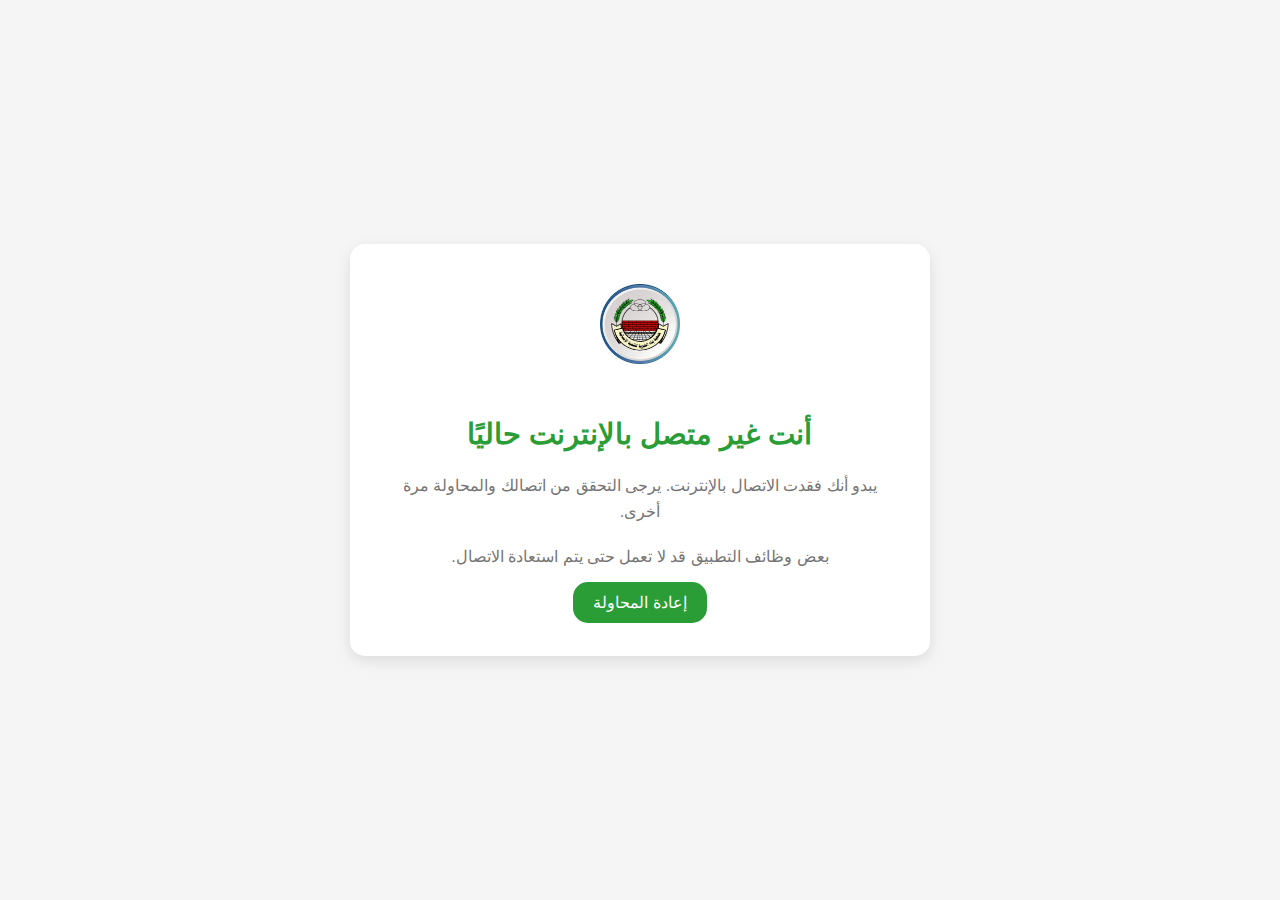
<file: static/offline.html>
<!DOCTYPE html>
<html dir="rtl" lang="ar">
<head>
    <meta charset="UTF-8" />
    <meta name="viewport" content="width=device-width, initial-scale=1.0" />
    <title>غير متصل بالإنترنت - AI Gate Assistant</title>
    <meta name="robots" content="noindex, nofollow" />
    <link rel="icon" href="assets/favicon.ico" type="image/x-icon" />
    <style>
        :root {
            --primary-green: #2a9d37;
            --white: #ffffff;
            --background-light: #f5f5f5;
            --text-primary: #333333;
            --text-secondary: #757575;
            --space-md: 12px;
            --space-xl: 20px;
            --radius-lg: 15px;
            --shadow-lg: 0 5px 15px rgba(0, 0, 0, 0.1);
            --font-family: 'Segoe UI', 'Arial', sans-serif;
        }
        body {
            font-family: var(--font-family);
            background-color: var(--background-light);
            color: var(--text-primary);
            line-height: 1.6;
            margin: 0;
            padding: var(--space-xl);
            display: flex;
            flex-direction: column;
            align-items: center;
            justify-content: center;
            min-height: calc(100vh - 40px); /* Adjust to match body padding */
            text-align: center;
        }
        .offline-container {
            background: var(--white);
            padding: calc(var(--space-xl) * 2);
            border-radius: var(--radius-lg);
            box-shadow: var(--shadow-lg);
            max-width: 500px;
            width: 90%;
        }
        .logo {
            width: 80px;
            height: 80px;
            margin-bottom: var(--space-xl);
        }
        h1 {
            color: var(--primary-green);
            margin-bottom: var(--space-md);
            font-size: 1.8rem;
        }
        p {
            color: var(--text-secondary);
            margin-bottom: var(--space-xl);
            font-size: 1rem;
        }
        .retry-button {
            background-color: var(--primary-green);
            color: var(--white);
            border: none;
            padding: var(--space-md) var(--space-xl);
            border-radius: var(--radius-lg);
            font-size: 1rem;
            cursor: pointer;
            text-decoration: none;
            transition: background-color 0.2s ease-in-out;
        }
        .retry-button:hover {
            background-color: #0d7219; /* Darker green */
        }
         @media (max-width: 480px) {
            .logo { width: 60px; height: 60px; }
            h1 { font-size: 1.5rem; }
            p { font-size: 0.9rem; }
            .retry-button { font-size: 0.9rem; padding: 10px 18px; }
        }
    </style>
</head>
<body>
    <div class="offline-container">
        <img src="assets/logo.png" alt="شعار المساعد" class="logo" />
        <h1>أنت غير متصل بالإنترنت حاليًا</h1>
        <p>
            يبدو أنك فقدت الاتصال بالإنترنت. يرجى التحقق من اتصالك والمحاولة مرة أخرى.
        </p>
        <p>
            بعض وظائف التطبيق قد لا تعمل حتى يتم استعادة الاتصال.
        </p>
        <a href="/" class="retry-button" onclick="if(navigator.onLine){ window.location.reload(true); return false;}">
            إعادة المحاولة
        </a>
    </div>
</body>
</html>
</file>
